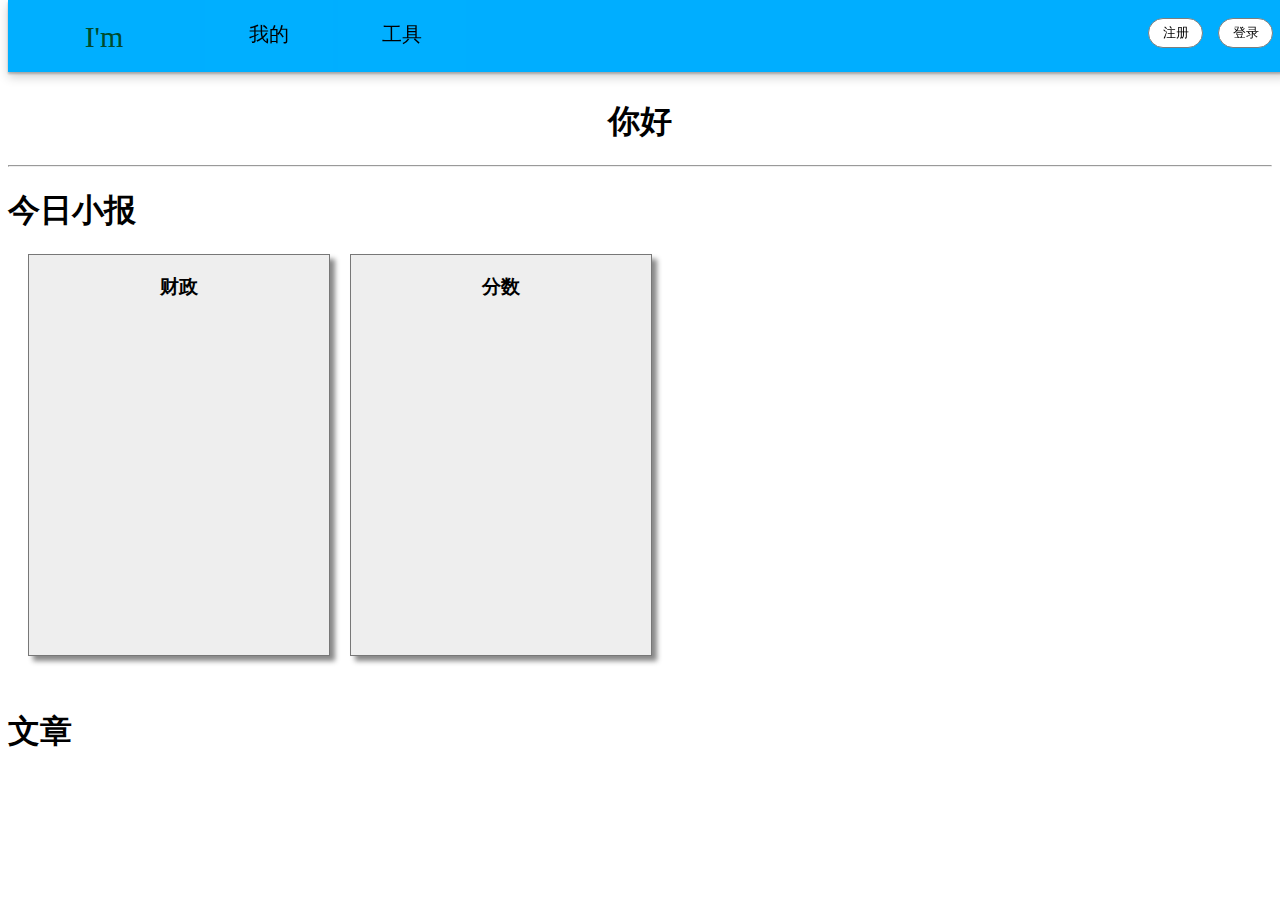
<file: index.html>
<!DOCTYPE html>
<!--admin password:552-->
<html>
<head>
    <title>my webpage | HOME</title>
    <meta charset="UTF-8">
    <link rel="stylesheet" type="text/css" href="./css/header.css" />
    <link rel="stylesheet" type="text/css" href="./css/index.css" />
    <script  charset="utf-8" src="./js/login.js"></script>
</head>
<body>
    <header>
        <!--<span id="title">hello</span>-->
        <span>
            <ul>
                <li id="title"><a href="index.html"><p>I'm</p></a></li>
                <li><a href="./html/my.html"><p>我的</p></a></li>
                <li>
                    <p>工具</p>
                    <ul>
                        <li><p>倒计时</p></li>
                    </ul>
                </li>
                <il id="login"><button id="loginbutton" onClick="login()">登录</button></il>
                <il id="re"><button id="rebutton" onClick="re()">注册</button></il>
                
            </ul>
        </span>
    </header>
    <p id="_loginFrame"></p><!--登录-->
    <p id="_reFrame"></p><!--注册-->

    <div id="apps">
        <div id="welcome">
            <h1>你好</h1>
            <hr>
        </div>
        <div id="today">
            <h1>今日小报</h1>
            <span id="money">
                <h3>财政</h3>
            </span>
            <span id="ach">
                <h3>分数</h3>
            </span>
        </div>
        <div id="article"><h1>文章</h1></div>
    </div>
</body>
</html>
</file>
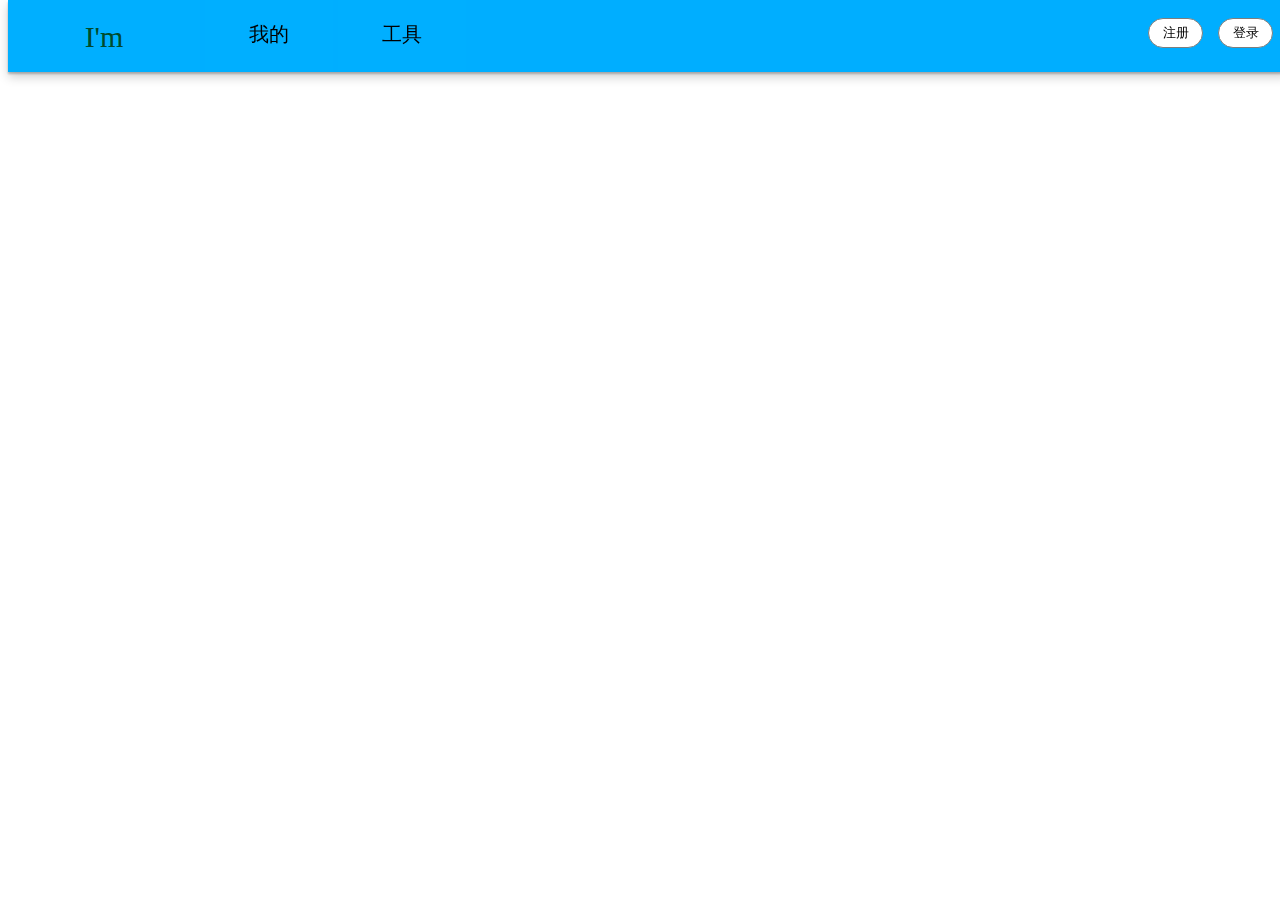
<file: html/my.html>
<html>
    <head>
        <title>my webpage | MY</title>
        <meta charset="UTF-8">
        <link rel="stylesheet" type="text/css" href="../css/header.css" />
        <script  charset="utf-8" src="../js/login.js"></script>
    </head>
    <body>
        <header>
            <!--<span id="title">hello</span>-->
            <span>
                <ul>
                    <li id="title"><a href="../index.html"><p>I'm</p></a></li>
                    <li><a href="./my.html"><p>我的</p></a></li>
                    <li>
                        <p>工具</p>
                        <ul>
                            <li><p>倒计时</p></li>
                        </ul>
                    </li>
                    <il id="login"><button id="loginbutton" onClick="login()">登录</button></il>
                    <il id="re"><button id="rebutton" onClick="re()">注册</button></il>
                    
                </ul>
            </span>
        </header>
        <p id="_loginFrame"></p><!--登录-->
        <p id="_reFrame"></p><!--注册-->

        
    </body>
</html>
</file>
<file: css/header.css>
header{
    background-color: rgb(0, 174, 255);
    height: auto;
    position: fixed;      /*固定在顶部*/
    top: 0;               /*离顶部的距离为0*/
    margin-bottom: 50px;   /*与下方元素间隔为5px*/
    width: 100%;
    margin-left:0;        /*与窗口左侧无间距*/
    box-shadow: 0 2px 2px 0 rgba(0,0,0,0.24), 0 5px 10px 0 rgba(0,0,0,0.19);
    transition: all .8s cubic-bezier(0.60,-0.60,0.4,1.40);
}
header span ul li a{
    text-decoration:none;
}
header span ul li ul li a{
	text-decoration:none;
	color :#000000;
}
header>span>ul>li a{
    color :#000000;
}
header span ul{
    list-style-type: none;/* 清除ul标签的默认样式*/
    display: block;
}
header span ul li{
    float:left;           /* 使li内容横向浮动，即横向排列  */
    margin-right:5px;      /* 两个li之间的距离*/
    display: block;
    width: 128px;
    height: 76px;
    text-align: center;
    background-color: rgb(0, 175, 255);
    transition: all .8s cubic-bezier(0.60,-0.60,0.4,1.40);
    margin-top:-20px;
    
}
header span ul li ul li{
    display: none;
    margin-left: -40px;
    margin-top: 0px;
}
header span ul li:hover ul li{
    display: block;
}
header span ul li:hover{
    background-color: rgb(0, 145, 212);
}
header span ul li p{
    margin-top: 25px;
    font-size: 20px;
}
#title{
    float:left;
    display: block;
    width: 192px;
    height: 72px;
    margin-left: -40px;
    margin-top: -16px;
}
#title p{
    font-family: "Lucida Console";
    font-size: 30px;
    margin-top: 20px;
    color:rgb(0, 75, 43);
    overflow:hidden;      /*规定如果有文本溢出，则不显示溢出文本*/
}
#title:hover{
    background-color: rgb(0, 175, 120);
}

#login{
    color:#ffffff;
    float:right;
}
header span ul li ul button{
    border: 0 solid #000000;
    background-color: rgb(0, 175, 255);
    width: 128px;
    height: 76px;
    font-size: 16px;
}


header span ul li ul button:hover{
    background-color: rgb(0, 145,212);
}
#loginbutton , #rebutton{
    /*display: block;*/
    float: right;
    margin-right: 15px;
    margin-top: 2px;
    width: 55px;
    height: 30px;
    border-radius: 15px;
    background-color: rgb(255,255,255);
    border: .5mm solid rgb(126, 126, 126);
    /*border: 1px solid transparent;*/
}
#loginbutton:hover , #rebutton:hover{
    box-shadow: 0 5px 7px 0 rgba(0,0,0,0.24), 0 17px 50px 0 rgba(0,0,0,0.19);
    color:rgb(255,255,255);
    border: .5mm solid rgb(0, 145, 212);
    background-color: rgb(0, 175, 255);
}

#loginFrame{
    width: 300px;
    height: 170px;
    background-color: #ffffff;
    border: 2px solid #999999;
    border-radius: 20px;
    position: fixed;
    left: 0;
    right: 0;
    margin: 0 auto;
}
#reFrame{
    width: 300px;
    height: 250px;
    background-color: #ffffff;
    border: 2px solid #999999;
    border-radius: 20px;
    position: fixed;
    left: 0;
    right: 0;
    margin: 0 auto;
}
#loginFrame p input , #reFrame p input{
    height: 20px;
    outline-style: none;
    border: 1px solid #999999;
    border-radius: 3px; 
}
#loginFrame button , #reFrame button{
    border-radius: 15px;
    background-color: rgb(255,255,255);
    border: .5mm solid rgb(126, 126, 126);
    float: right;
    margin-right:10px;
}
</file>
<file: css/index.css>
#apps{
    margin-top: 100px;
    height: auto;
    width: auto;

}
#welcome > h1{
    text-align: center;
}
#money , #ach{
    text-align: center;
    float: left;
    width: 300px;
    height: 400px;
    border :1px solid #777777;
    box-shadow: 5px 5px 5px #888888;
    margin-left: 20px;
    margin-bottom: 20px;
    transition: all .2s ease-in-out;
    background-color: #eeeeee;
}
#today{
    width: auto;
    height: 500px;
    word-wrap: break-word;
}

#money:hover , #ach:hover{
    box-shadow: 10px 10px 5px #888888;
    background-color: #ffffff;
    transition: all .2s ease-in-out;
}
</file>
